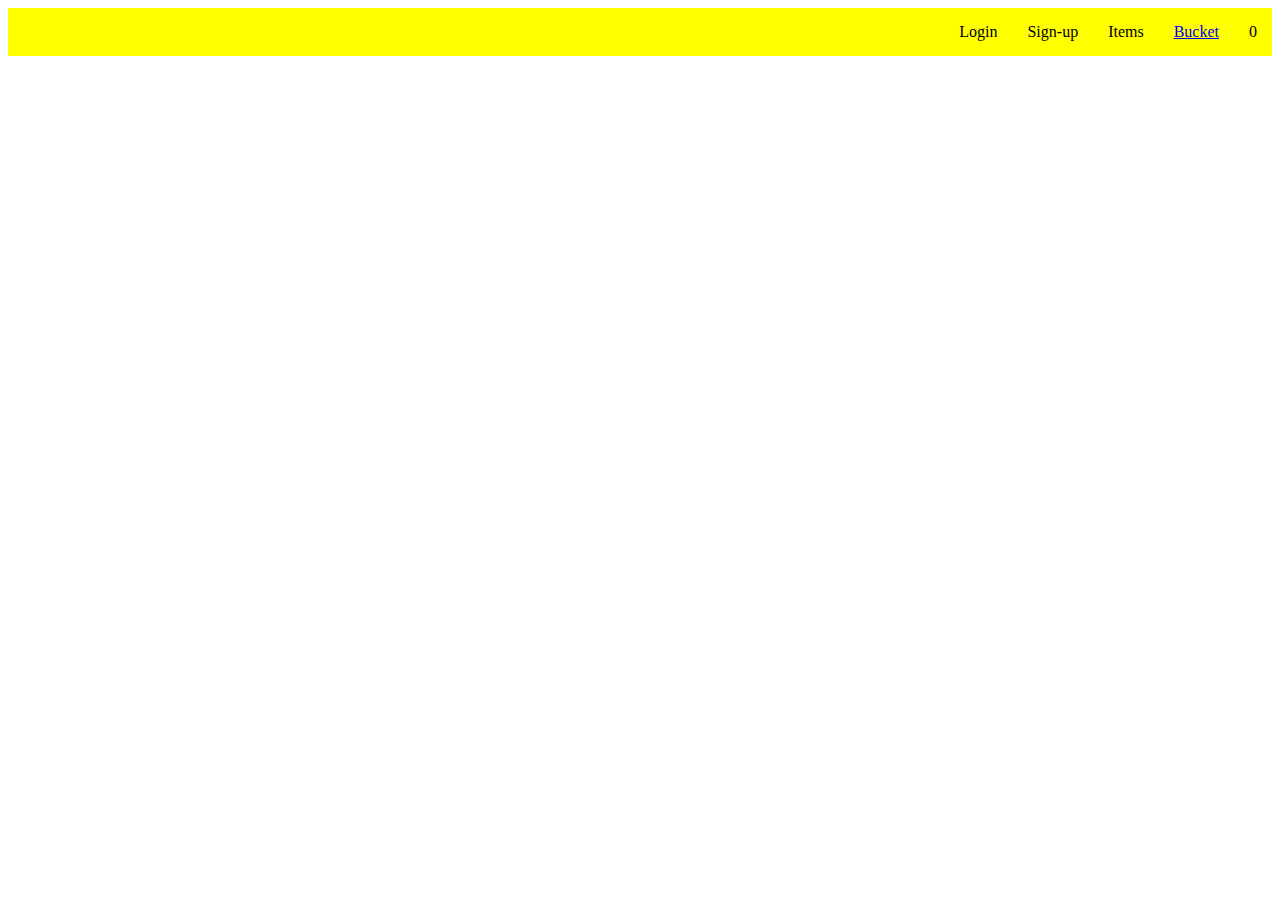
<file: index.html>
<!DOCTYPE html>
<html lang="en">
  <head>
    <meta charset="UTF-8" />
    <meta http-equiv="X-UA-Compatible" content="IE=edge" />
    <meta name="viewport" content="width=device-width, initial-scale=1.0" />
    <title>Home</title>
    <link rel="stylesheet" href="./style/index.css">
  </head>

  <body>
    <div id="navbar">
      <!--Add navbar divs here-->
      <!-- Link to bucket.html -->
      <div>Login</div>
      <div>Sign-up</div>
      <div>Items</div>
      <div><a href="bucket.html">Bucket</a></div>
      <div id="coffee_count">0
        <!--Show total number of coffee added to bucket here, do not add anything only Total count. Not even "Count - 5" but like this "5" -->
      </div>
      
    </div>

    <div id="menu">
      <!--Show coffee list here in grid format-->
      <!-- add an add to bucket button to each item, give it HTML id as 'add_to_bucket' -->
    </div>
  </body>
</html>

<script src="./scripts/index.js"></script>
</file>
<file: style/index.css>
#navbar{
    display: flex;
    justify-content: right;
    background-color: yellow;
    padding: 15px 0px;
    margin-bottom: 10px;
}

#navbar>div{
    margin:0px 15px;
}

#menu{
    display: grid;
    grid-template-columns: repeat(4, 1fr);
    gap: 20px;
}

#menu>div{
    text-align: center;
}

#menu>div>img{
    width: 80%;
    height: 200px;
}

#add_to_bucket{
    background-color: aqua;
}
</file>
